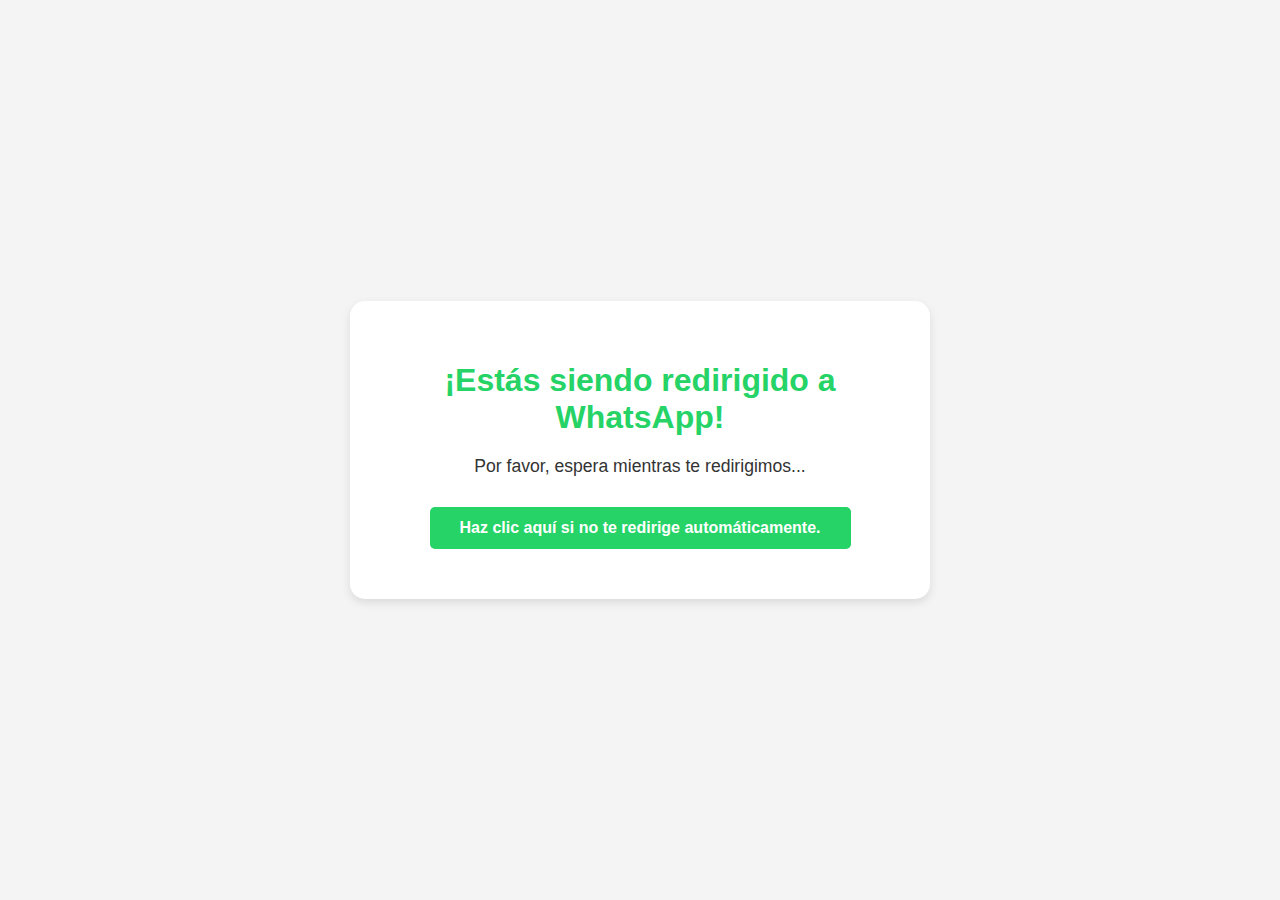
<file: index.html>
<!DOCTYPE html>
<html lang="es">
<head>
    <meta charset="UTF-8">
    <meta name="viewport" content="width=device-width, initial-scale=1.0">
    <meta http-equiv="refresh" content="5; url=https://wa.me/+51995564622"> <!-- Cambia por tu número de WhatsApp -->
    <title>Redirigiendo...</title>
    <link rel="stylesheet" href="whatsapp.css"> <!-- Archivo CSS externo -->
</head>
<body>
    <div class="container">
        <h1>¡Estás siendo redirigido a WhatsApp!</h1>
        <p>Por favor, espera mientras te redirigimos...</p>
        <a href="https://flyerrepentembrace.com/nks92nca2?key=4185e0668c148f353780a526460911ee" target="_blank">
            Haz clic aquí si no te redirige automáticamente.
        </a>
    </div>
</body>
</html>
</file>
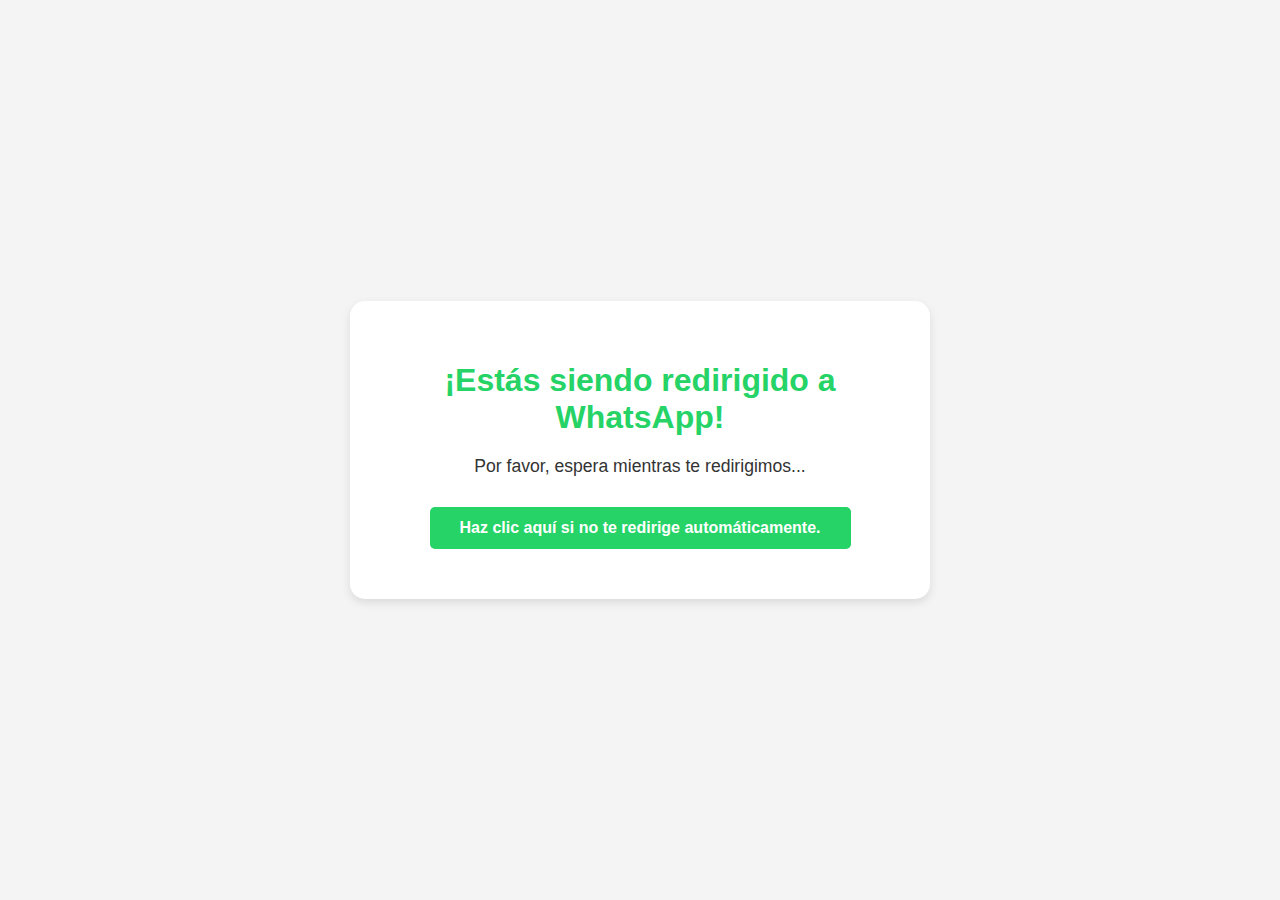
<file: WhatsApp.html>
<!DOCTYPE html>
<html lang="es">
<head>
    <meta charset="UTF-8">
    <meta name="viewport" content="width=device-width, initial-scale=1.0">
    <meta http-equiv="refresh" content="5; url=https://wa.me/+51995564622"> <!-- Cambia por tu número de WhatsApp -->
    <title>Redirigiendo...</title>
    <link rel="stylesheet" href="whatsapp.css"> <!-- Archivo CSS externo -->
</head>
<body>
    <div class="container">
        <h1>¡Estás siendo redirigido a WhatsApp!</h1>
        <p>Por favor, espera mientras te redirigimos...</p>
        <a href="https://www.profitablecpmrate.com/nks92nca2?key=4185e0668c148f353780a526460911ee" target="_blank">
            Haz clic aquí si no te redirige automáticamente.
        </a>
    </div>
</body>
</html>
</file>
<file: whatsapp.css>
/* General */
body {
    font-family: 'Poppins', sans-serif;
    margin: 0;
    padding: 0;
    background-color: #F4F4F4;
    color: #333;
    display: flex;
    justify-content: center;
    align-items: center;
    height: 100vh;
    text-align: center;
}

/* Contenedor principal */
.container {
    background-color: #fff;
    padding: 40px;
    border-radius: 15px;
    box-shadow: 0 4px 10px rgba(0, 0, 0, 0.1);
    max-width: 500px;
    width: 100%;
}

/* Título */
h1 {
    font-size: 2em;
    color: #25D366; /* Verde de WhatsApp */
    margin-bottom: 20px;
}

/* Subtítulo */
p {
    font-size: 1.1em;
    color: #333;
    margin-bottom: 20px;
}

/* Enlace de Adsterra */
a {
    display: inline-block;
    padding: 12px 30px;
    margin: 10px 0;
    background-color: #25D366; /* Verde de WhatsApp */
    color: #fff;
    text-decoration: none;
    font-weight: bold;
    border-radius: 5px;
    transition: background-color 0.3s, transform 0.3s;
}

a:hover {
    background-color: #128C7E; /* Verde más oscuro de WhatsApp */
    transform: translateY(-5px);
}

/* Responsive: Ajustes para dispositivos móviles */
@media (max-width: 768px) {
    .container {
        padding: 20px;
    }
    h1 {
        font-size: 1.8em;
    }
    p {
        font-size: 1em;
    }
}
</file>
